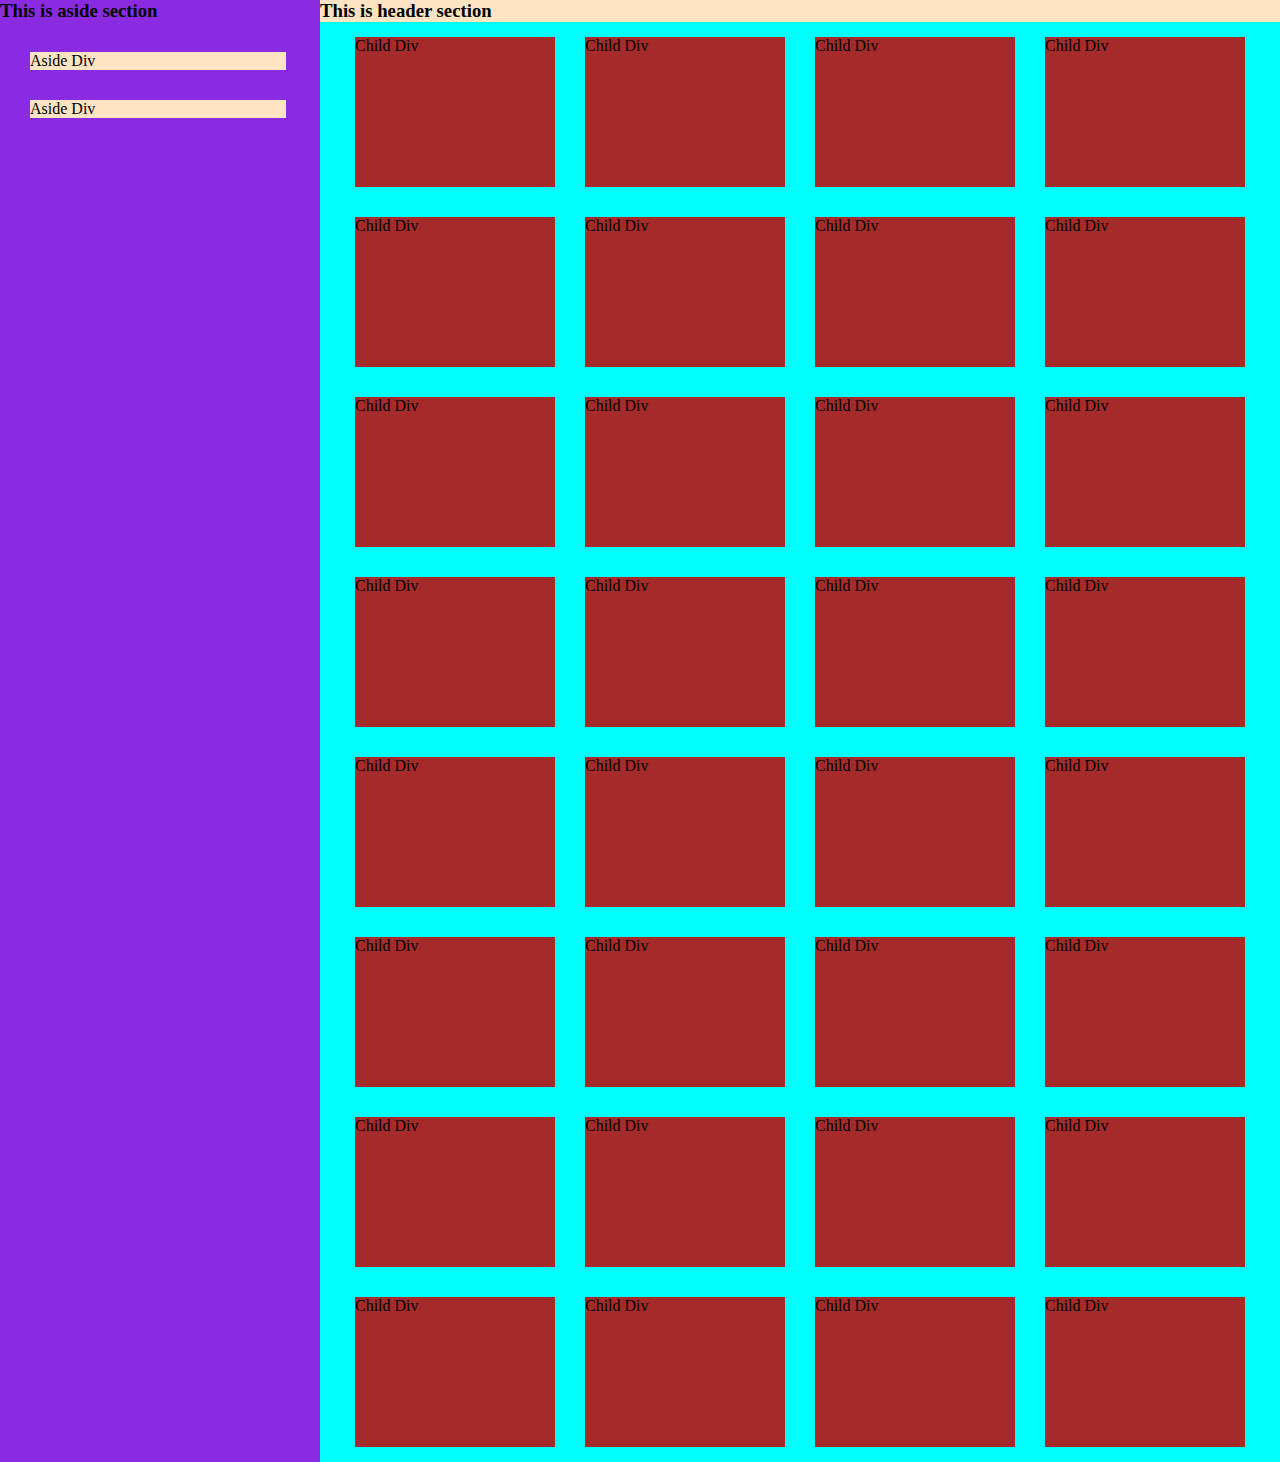
<file: Positioning/index.html>
<html>
<head>
    <title>Positioning</title>
    <link rel="stylesheet" href="index.css">
</head>
<body>
    <aside class="aside">
        <h3>This is aside section</h3>
        <div class="aside-div">Aside Div</div>
        <div class="aside-div">Aside Div</div>
    </aside>
    <header class="header">
        <h3>This is header section</h3>
    </header>
    <main class="main">
        <div class="child-div">Child Div</div>
        <div class="child-div">Child Div</div>
        <div class="child-div">Child Div</div>
        <div class="child-div">Child Div</div>
        <div class="child-div">Child Div</div>
        <div class="child-div">Child Div</div>
        <div class="child-div">Child Div</div>
        <div class="child-div">Child Div</div>
        <div class="child-div">Child Div</div>
        <div class="child-div">Child Div</div>
        <div class="child-div">Child Div</div>
        <div class="child-div">Child Div</div>
        <div class="child-div">Child Div</div>
        <div class="child-div">Child Div</div>
        <div class="child-div">Child Div</div>
        <div class="child-div">Child Div</div>
        <div class="child-div">Child Div</div>
        <div class="child-div">Child Div</div>
        <div class="child-div">Child Div</div>
        <div class="child-div">Child Div</div>
        <div class="child-div">Child Div</div>
        <div class="child-div">Child Div</div>
        <div class="child-div">Child Div</div>
        <div class="child-div">Child Div</div>
        <div class="child-div">Child Div</div>
        <div class="child-div">Child Div</div>
        <div class="child-div">Child Div</div>
        <div class="child-div">Child Div</div>
        <div class="child-div">Child Div</div>
        <div class="child-div">Child Div</div>
        <div class="child-div">Child Div</div>
        <div class="child-div">Child Div</div>
    </main>
    
</body>
</html>
</file>
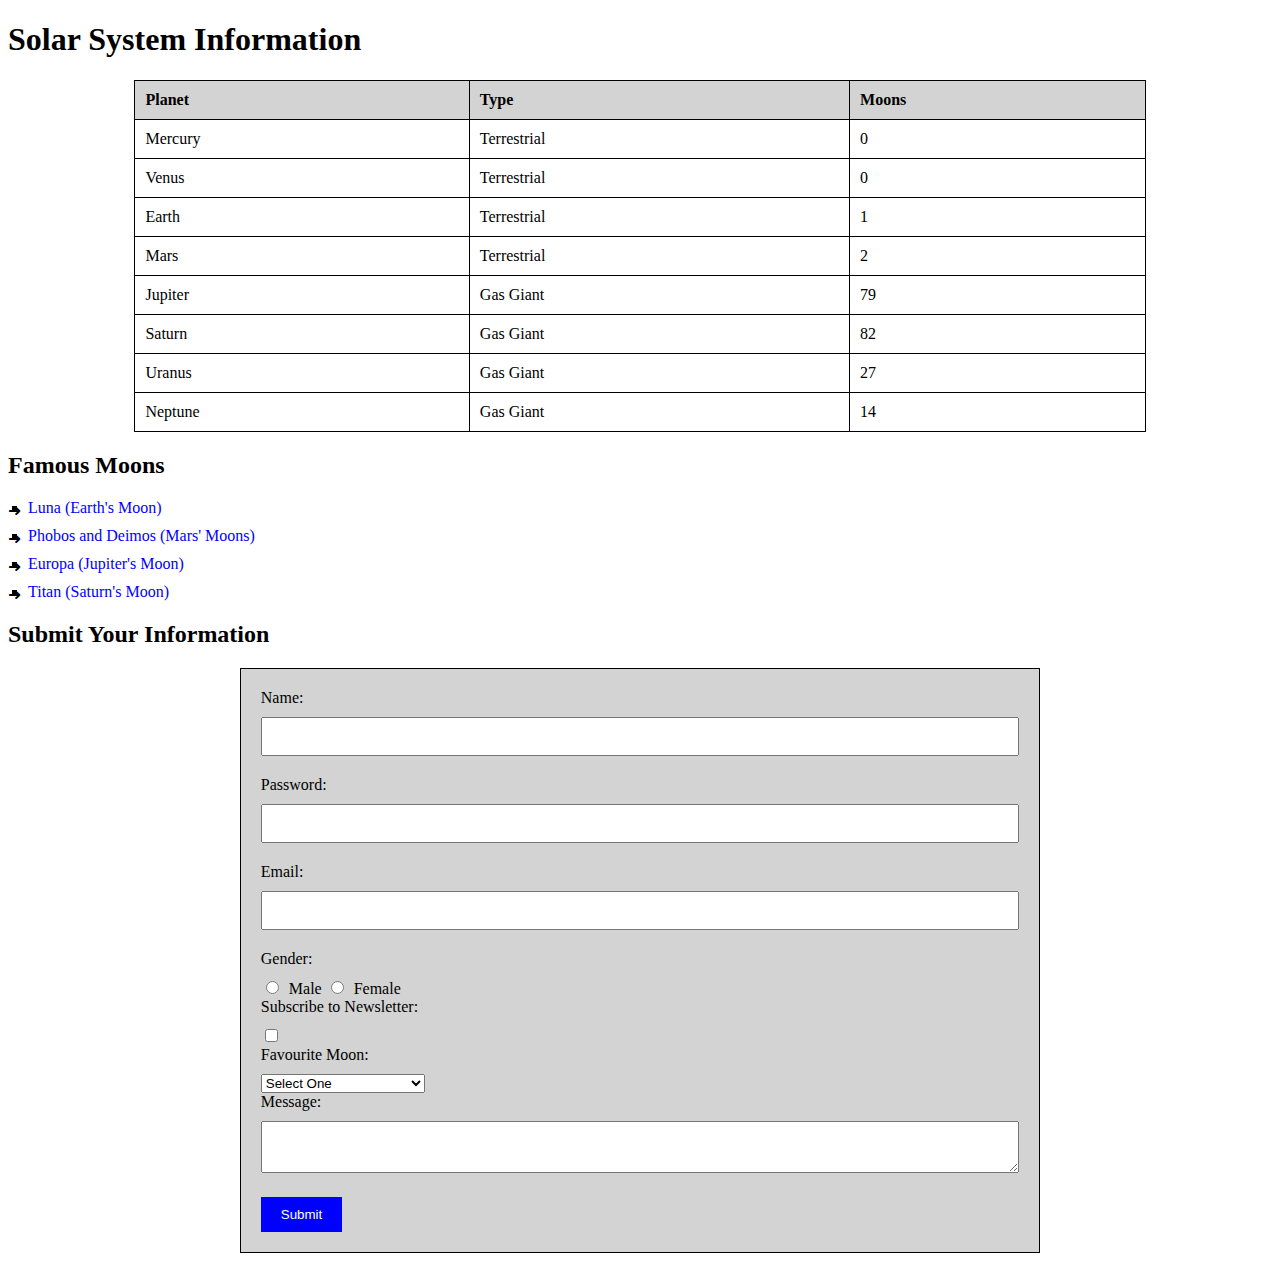
<file: Solar System Page/index.html>
<!DOCTYPE html>
<html>
<head>
  <style>
    /* Style for the table */
    table {
      width: 80%;
      border-collapse: collapse;
      margin: 0 auto;
    }
    th, td {
      border: 1px solid black;
      padding: 10px;
    }
    th {
      background-color: lightgray;
      text-align: left;
    }

    /* Style for the list */
    ul {
      list-style-type: square;
      margin: 20px 0;
      padding-left: 20px;
    }
    li {
      margin-bottom: 10px;
      position: relative;
    }
    /* Style for the hyperlink */
    li::before {
      content: "➜";
      position: absolute;
      left: -20px;
      top: 2px;
    }
    a {
      color: blue;
      text-decoration: none;
    }

    /* Style for the form */
    form {
      width: 60%;
      margin: 0 auto;
      padding: 20px;
      background-color: lightgray;
      border: 1px solid black;
    }
    input[type="text"], input[type="password"], textarea {
      width: 100%;
      padding: 10px;
      margin-bottom: 20px;
      box-sizing: border-box;
    }
    input[type="radio"] {
      margin-right: 10px;
    }
    input[type="submit"] {
      background-color: blue;
      color: white;
      padding: 10px 20px;
      border: none;
      cursor: pointer;
    }
    label {
      display: block;
      margin-bottom: 10px;
    }
    
  </style>
</head>
<body>
  <h1>Solar System Information</h1>
  <table>
    <tr>
      <th>Planet</th>
      <th>Type</th>
      <th>Moons</th>
    </tr>
    <tr>
      <td>Mercury</td>
      <td>Terrestrial</td>
      <td>0</td>
    </tr>
    <tr>
      <td>Venus</td>
      <td>Terrestrial</td>
      <td>0</td>
    </tr>
    <tr>
      <td>Earth</td>
      <td>Terrestrial</td>
      <td>1</td>
    </tr>
    <tr>
      <td>Mars</td>
      <td>Terrestrial</td>
      <td>2</td>
    </tr>
    <tr>
      <td>Jupiter</td>
      <td>Gas Giant</td>
      <td>79</td>
    </tr>
    <tr>
      <td>Saturn</td>
      <td>Gas Giant</td>
      <td>82</td>
    </tr>
    <tr>
      <td>Uranus</td>
      <td>Gas Giant</td>
      <td>27</td>
    </tr>
    <tr>
      <td>Neptune</td>
      <td>Gas Giant</td>
      <td>14</td>
    </tr>
  </table>

  <h2>Famous Moons</h2>
  <ul>
    <li><a href="https://en.wikipedia.org/wiki/Luna_(Earth%27s_Moon)">Luna (Earth's Moon)</a></li>
    <li><a href="https://en.wikipedia.org/wiki/Phobos_and_Deimos">Phobos and Deimos (Mars' Moons)</a></li>
    <li><a href="https://en.wikipedia.org/wiki/Europa_(moon)">Europa (Jupiter's Moon)</a></li>
    <li><a href="https://en.wikipedia.org/wiki/Titan_(moon)">Titan (Saturn's Moon)</a></li>
  </ul>
  <h2>Submit Your Information</h2>
  <form>
    <label>Name:</label>
    <input type="text" name="name" required>
    <label>Password:</label>
    <input type="password" name="password" required>
    <label>Email:</label>
    <input type="text" name="email" required>
    <label>Gender:</label>
    <input type="radio" name="gender" value="male" required>Male
    <input type="radio" name="gender" value="female" required>Female
    <label>Subscribe to Newsletter:</label>
    <input type="checkbox" name="newsletter">
    <label>Favourite Moon:</label>
    <select name="moon">
      <option value="">Select One</option>
      <option value="Luna">Luna (Earth's Moon)</option>
      <option value="Phobos">Phobos (Mars' Moon)</option>
      <option value="Europa">Europa (Jupiter's Moon)</option>
      <option value="Titan">Titan (Saturn's Moon)</option>
    </select>
    <label>Message:</label>
    <textarea name="message" required></textarea>
    <input type="submit" value="Submit">
  </form>
</body>
</html>
</file>
<file: Positioning/index.css>
body{
    margin: 0px;
    display: grid;
    grid-template-columns: auto auto;
}
h3{
    margin: 0px;
}
.aside{
    width: 25vw;
    height: auto;
    background-color: blueviolet;
    grid-row-start: 1;
    grid-row-end: 3;
}
.header{
    width: 75vw;
    background-color: bisque;
}
.main{
    width: 75vw;
    height: auto;
    background-color: aqua;
    display: flex;
    flex-wrap: wrap;
    justify-content: center;
}
.child-div{
    height: 150px;
    width: 200px;
    background-color: brown;
    flex-direction: column;
    margin: 15px;
}
.aside-div{
    background-color: bisque;
    width: 80%;
    margin: 30px;
}
</file>
